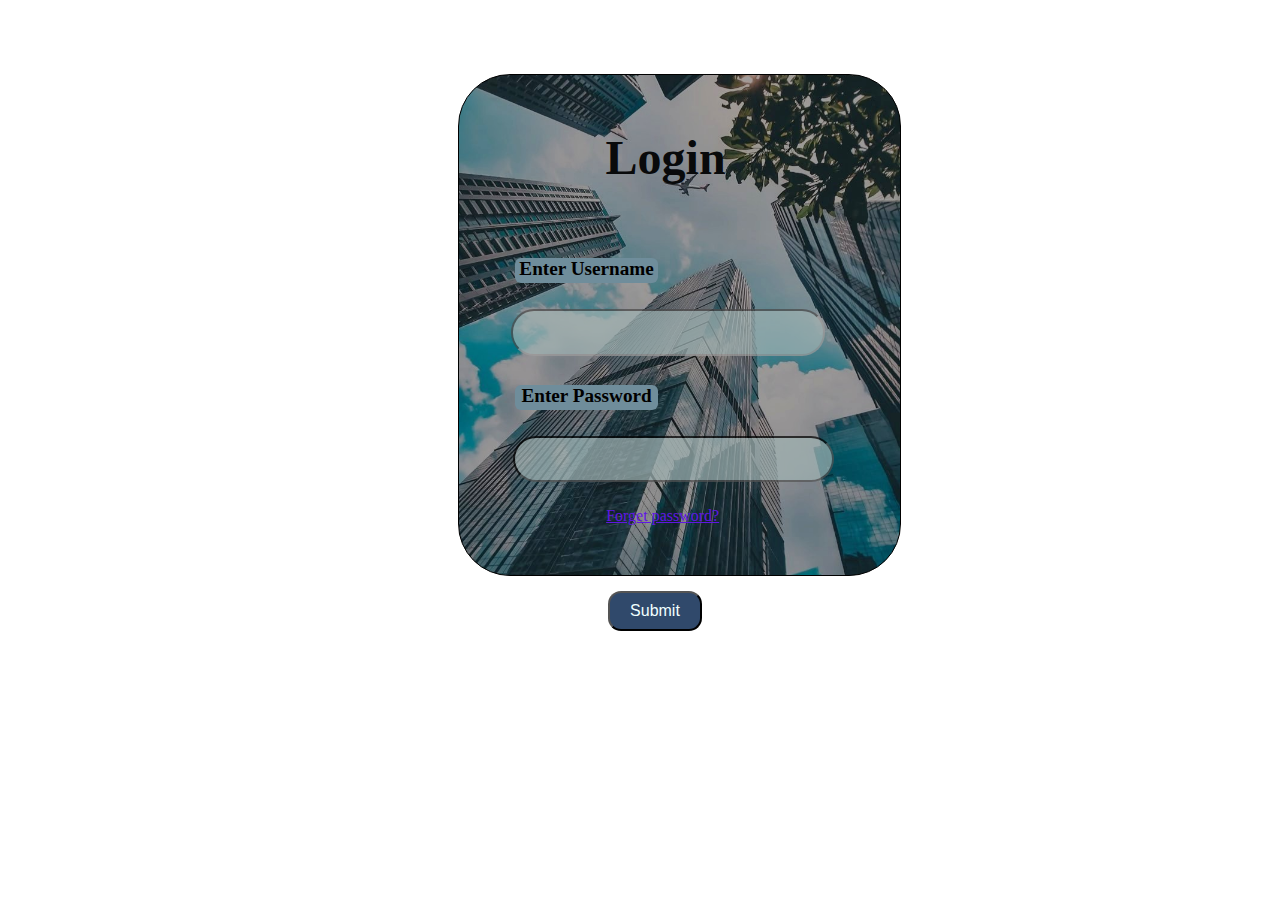
<file: index.html>
<!DOCTYPE html>
<html>

<head>
  <meta charset="utf-8">
  <meta name="viewport" content="width=device-width">
  <title>Login Page</title>
  <link href="style.css" rel="stylesheet" type="text/css" />

</head>

<body>

  <div class="container" id="main box">
    <h1>Login</h1>
    <p id="username">Enter Username</p>
    <input type="text" id="un" required>
    <p id="password">Enter Password</p>
    <input type="text" id="pw" required>

    <a href="forget.html">Forget password?</a>
  </div>
  <button onclick="showAlert()">Submit</button>
  <script>
    function showAlert() {
      alert("Logging in please wait:)");
    }

  </script>
</body>

</html>
</file>
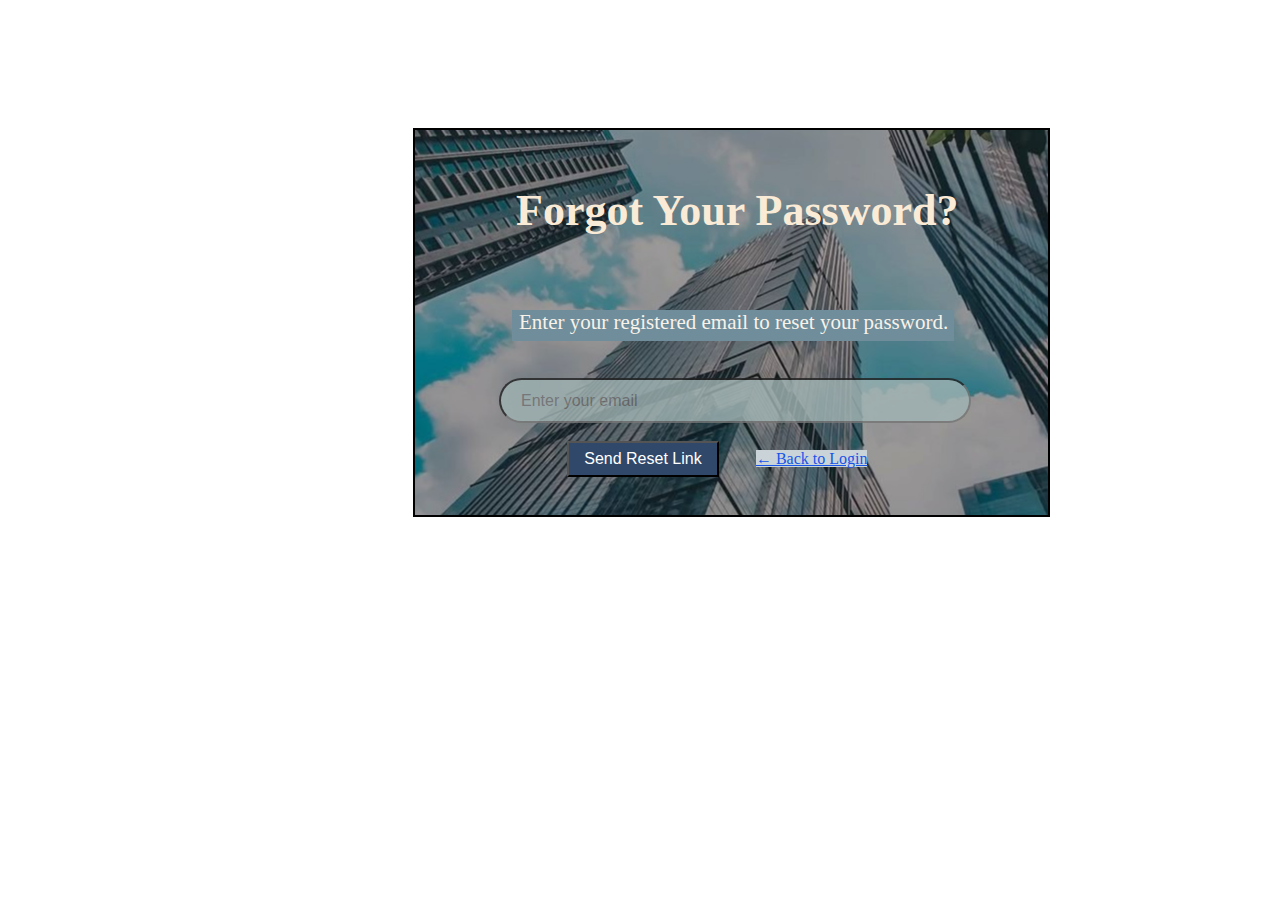
<file: forget.html>
<!DOCTYPE html>
<html>

<head>
  <meta charset="utf-8">
  <meta name="viewport" content="width=device-width">
  <title>Login Page</title>
  <style>
body{
        margin: 0%;
        padding: 0%;
    }
.container{
        background-image:url('Building.jpg') ;
        height: 385px;
        width: 633px;
        display: grid;
        justify-content: center;
        margin-left: 413px;
        margin-top: 10%;
        margin-bottom: 10%;
        border-color: black;
        border-top-style: solid;
        border-top-width: 2px;
        border-left-width: 2px;
        border-left-style: solid;
        border-bottom-width: 2px;
        border-bottom-style: solid;
        border-right-width: 2px;
        border-right-style: solid;
        background-position: center;
        background-repeat: repeat-y;
    }

 p{
        font-size: 21px;
        background-color: #6f8d9b;
        height: 30.167px;
        margin-bottom: 0px;
        margin-top: 0px;
        color: #f8f2e9;
        width: 435px;
        margin-left: 97px;
        padding-left: 7px;
    }
    
h2{
   font-size: 44px;
  color: antiquewhite;
  margin-top: 55px;
  height: 51.267px;
  margin-left: 101px;
  width: 453px;
    }
input{
    width: 447.667px;
  height: 39px;
  margin-left: 84px;
  margin-bottom: 22px;
  background: #a1b4b4;
  border-radius: 28px;
  padding-right: 0px;
  padding-left: 20px;
  opacity: 0.8;
  font-size: initial;
}

button{
    width: 24%;
  height: 36px;
  margin-left: 152px;
  margin-top: -4px;
  color: white;
  background-color: #30496b;
  font-size: 16px;
}

a{
    color: #1755e8;
  margin-left: 33px;
  font-size: medium;
  margin-top: 0px;
  background-color: #cad3d8;
}

  </style>
</head>

<body>
<div class="container">
    <h2>Forgot Your Password?</h2>
    <p>Enter your registered email to reset your password.</p>
    <form>
      <input type="email" placeholder="Enter your email" required>
      <button onclick="showAlert()" type="submit">Send Reset Link</button>
      <a href="login.html" onclick="backtologin()" class="back-link">← Back to Login</a>
    </form>
  </div>  
    

    <script>
      function showAlert() {
        alert("Check your email for otp:)");
      }

      function backtologin() {
        window.open("index.html")
      }
    </script>
   
  </div>
</body>

  </html>
</file>
<file: style.css>
body{
  padding: 0%;
  box-sizing: border-box;
  margin-bottom: 5%;
  margin-top: 74.2333px;
  margin-left: 34%;
  margin-right: 485px;

}

.container{
 
  display: grid;
  border-left-width: 1px;
  border-left-style: solid;
  border-bottom-width: 1px;
  border-bottom-style: solid;
  border-right-width: 1px;
  border-right-style: solid;
  border-top-style: solid;
  border-top-width: 1px;
  justify-content: center;
  background-image: url('Building.jpg');
  background-size: cover;
  background-position: center;
  background-repeat: no-repeat;
 /* opacity: 0.9;*/
  border-radius: 52px;
  height: 500px;
  width: 440.8px;
  margin-left: 23px;
}
.overlay {
      position: absolute;
      top: 0;
      left: 0;
      width: 100%;
      height: 100%;
      background-color: rgba(0, 0, 0, 0.4); /* dark overlay */
      z-index: 2;
    }

    h1{

   text-align: center;
  color: #090a0b;
  margin-right: 1px;
  margin-top: 55.16px;
  margin-bottom: 9.16px;
  width: 164.867px;
  height: 73.85px;
  margin-left: 92px;
  font-size: xxx-large; }


#username{
    height: 24.933px;
  width: 142.867px;
  margin-right: 210px;
  font-size: larger;
  font-style: normal;
  background-color: #6f8d9b;
  font-weight: bold;
  border-radius: 6px;
  text-align: center;
  margin-bottom: 0px;
  margin-top: 19.2px;
  margin-left: 24px;
}

#un{
    background-color: #a1b4b4;
  opacity: 0.7;
  border-radius: 23px;
  margin-bottom: 0px;
  margin-top: 0px;
  font-weight: bold;
  padding-left: 21px;
  padding-right: 18px;
  border-color: #9e9d9d;
  width: 270.667px;
  margin-left: 20px;
}

#password{
    height: 24.933px;
  width: 142.867px;
  margin-right: 210px;
  font-size: larger;
  font-style: normal;
  background-color: #6f8d9b;
  font-weight: bold;
  border-radius: 6px;
  text-align: center;
  margin-top: 29.2px;
  margin-bottom: 0px;
  margin-left: 24px;
}

#pw{
    background-color: #a1b4b4;
  opacity: 0.7;
  border-radius: 23px;
  margin-bottom: 25px;
  margin-top: 0px;
  font-weight: bold;
  padding-left: 21px;
  padding-right: 18px;
  border-color: black;
  margin-left: 22px;
  width: 277.667px;
}

a{
    width: 118px;
  height: 18.017px;
  color: #6016e3;
  margin-left: 115px;
  margin-bottom: 24px;
  margin-top: 0px;

}

button{
    width: 26%;
  height: 40px;
  font-size: initial;
  background-color: #30496b;
  color: azure;
  margin-left: 173px;
  margin-top: 15px;
  border-radius: 13px;
}

button.hover{
    background-color:#1c3352 ;
}
</file>
